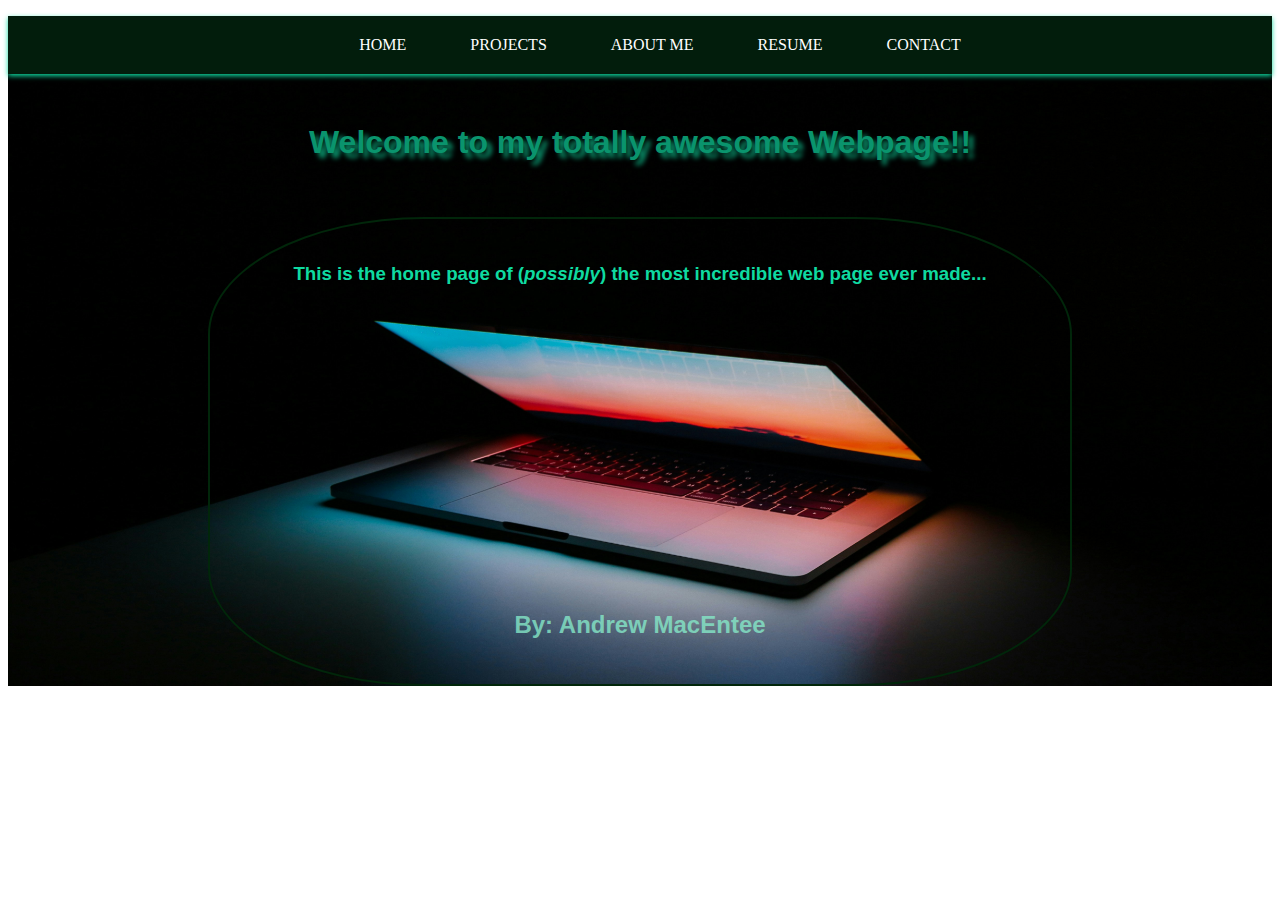
<file: index.html>
<!DOCTYPE html>
<html lang="en">
<head>
    <meta charset="UTF-8">
    <meta name="viewport" content="width=device-width, initial-scale=1.0">
    <title>My Web Page</title>
    <link rel = "stylesheet" href = "style.css">
</head>
<body>
    <div class = "index"> 
        <header> 
            <nav>
                <ul>
                    <li><a href= "index.html"> Home</a></li>
                    <li><a href = "projects.html">Projects</a></li>
                    <li><a href = "about.html">About Me</a></li>
                    <li><a href = "Images/Computer Science Major.pdf">Resume</a></li>
                    <li><a href = "contact.html">Contact</a></li>
                </ul>
            </nav>
        </header>
    
        <main>
                <h1>Welcome to my totally awesome Webpage!!</h1>
                <br>
                <br>
                <div>
                <h3>
                    This is the home page of (<em>possibly</em>) the most incredible web page ever made...
                </h3>
                <br>
                <br>
                <br>
                <br>
                <br>
                <br>
                <br>
                <br>
                <br>
                <br>
                <br>
                <br>
                <br>
                <br>
                <br>
                <br>
                <h2>
                    By: Andrew MacEntee
                </h2>
        </main>
        </div>
</body>
</html>
</file>
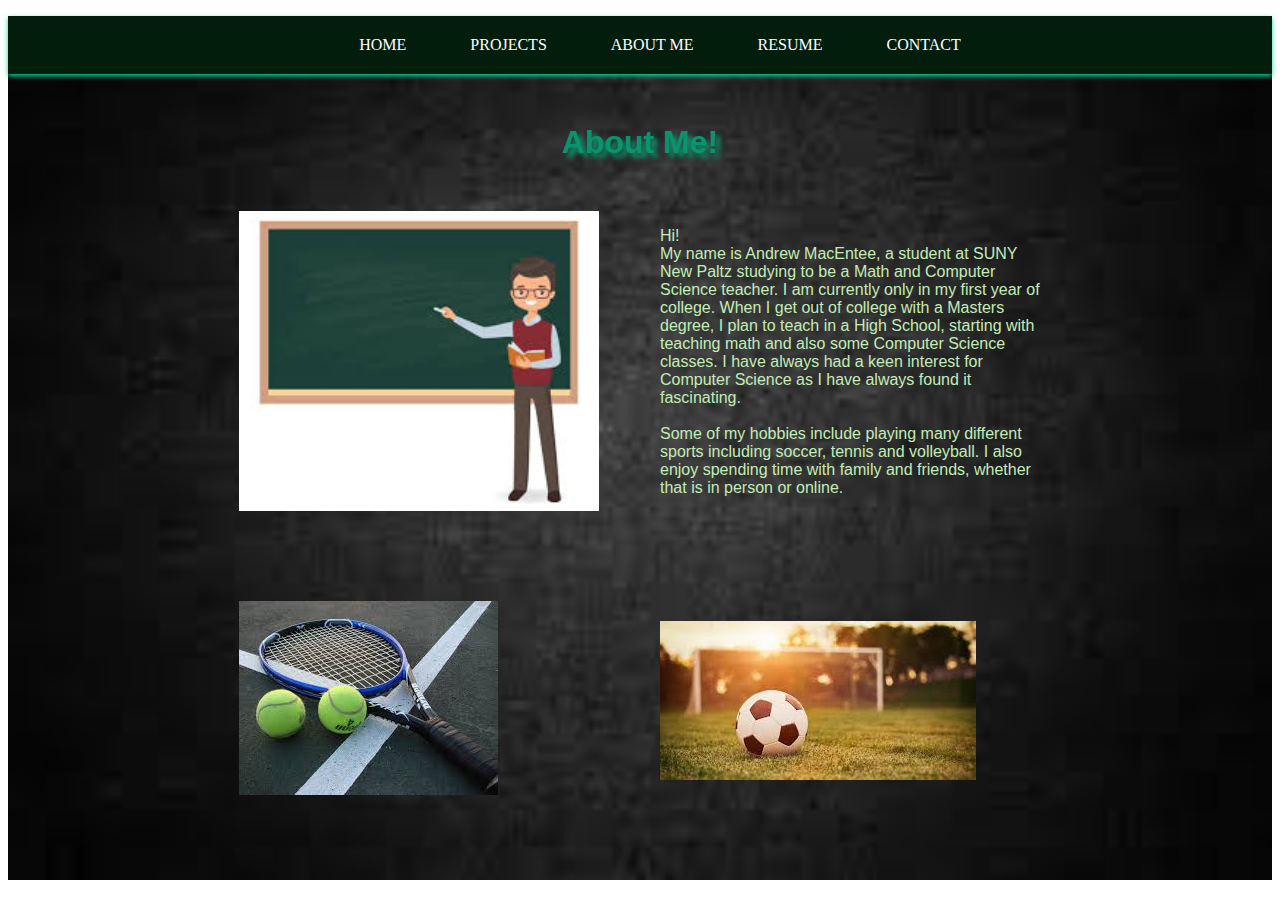
<file: about.html>
<!DOCTYPE html>
<html lang="en">
<head>
    <meta charset="UTF-8">
    <meta name="viewport" content="width=device-width, initial-scale=1.0">
    <title>About Me</title>
    <link rel = "stylesheet" href = "style.css">
</head>
<body>
    <div class = "about"> 
        <header> 
            <nav>
                <ul>
                    <li><a href= "index.html"> Home</a></li>
                    <li><a href = "projects.html">Projects</a></li>
                    <li><a href = "about.html">About Me</a></li>
                    <li><a href = "Images/Computer Science Major.pdf">Resume</a></li>
                    <li><a href = "contact.html">Contact</a></li>
                </ul>
            </nav>
        </header>
    
        <main>
            <h1>About Me!</h1>
            <div class = "container">
                <img class = "teaching-image" src = "Images/teaching.jpg" alt="teaching">
                <p class = "p-about">Hi! <br> My name is Andrew MacEntee, a student at SUNY New Paltz studying to be a Math and Computer Science teacher. I am currently only in my first year of college.
                    When I get out of college with a Masters degree, I plan to teach in a High School, starting with teaching math and also some Computer Science classes. I have always had a keen interest for Computer Science as I have always found it fascinating.
                    <br><br>Some of my hobbies include playing many different sports including soccer, tennis and volleyball. I also enjoy spending time with family and friends, whether that is in person or online.
                </p>
                <img class = "soccer-image" src = "Images/soccer.jpg" alt="soccer">
                <img class = "tennis-image" src = "Images/tennis.jpg" alt="tennis">
            </div>
        </main>
</body>
</html>
</file>
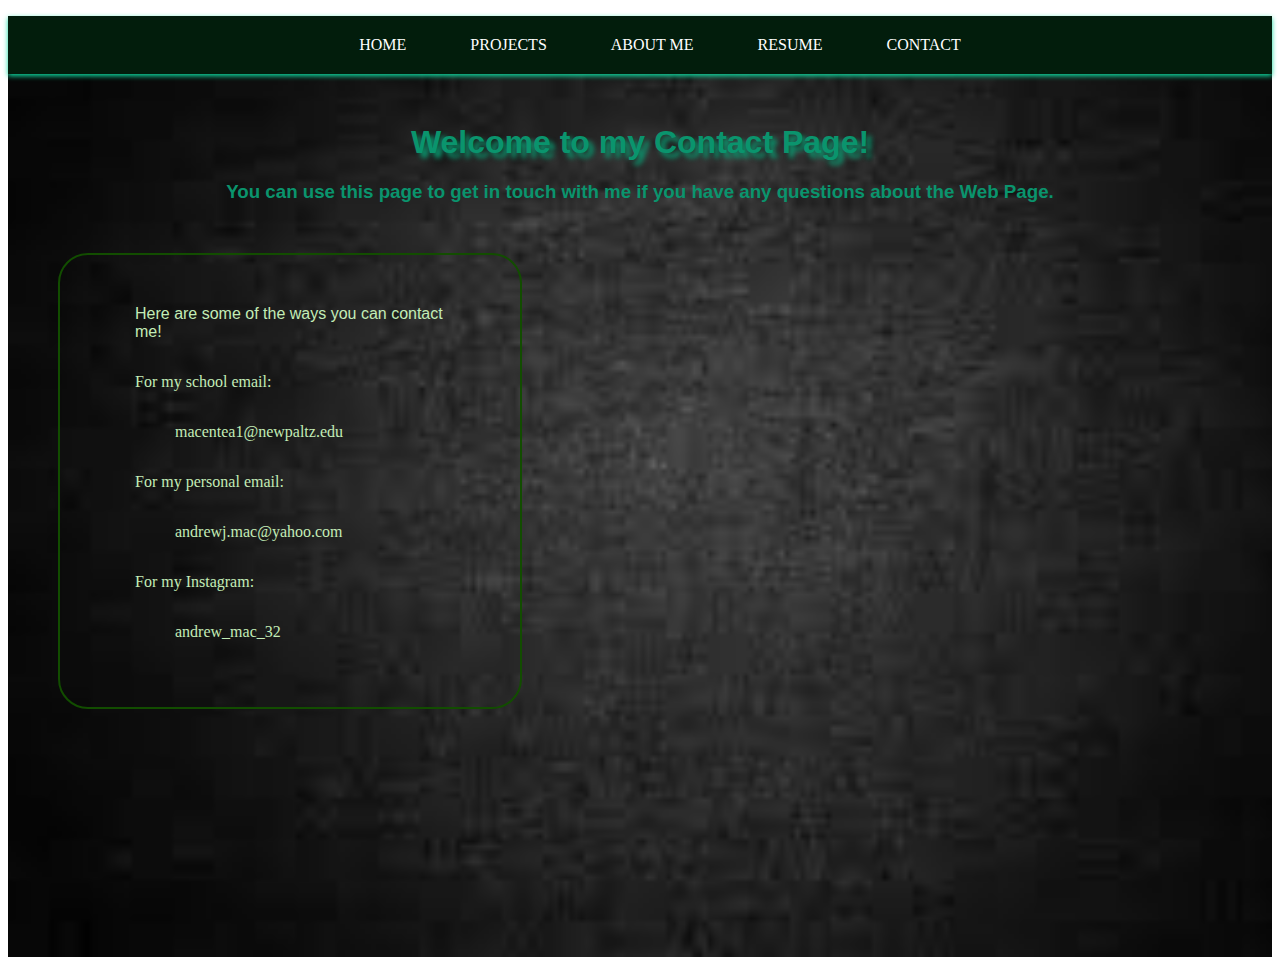
<file: contact.html>
<!DOCTYPE html>
<html lang="en">
<head>
    <meta charset="UTF-8">
    <meta name="viewport" content="width=device-width, initial-scale=1.0">
    <title>Contact Page</title>
    <link rel = "stylesheet" href = "style.css">
</head>
<body>
    <div class = "contact"> 
        <header> 
            <nav>
                <ul>
                    <li><a href= "index.html"> Home</a></li>
                    <li><a href = "projects.html">Projects</a></li>
                    <li><a href = "about.html">About Me</a></li>
                    <li><a href = "Resume.html">Resume</a></li>
                    <li><a href = "contact.html">Contact</a></li>
                </ul>
            </nav>
        </header>
        <main>
            <h1>Welcome to my Contact Page!</h1>
            <h3>You can use this page to get in touch with me if you have any questions about the Web Page.</h3>
            <div class = "container">
            <p> Here are some of the ways you can contact me!
                <dl>
                    <dt>For my school email:</dt>
                        <dd>macentea1@newpaltz.edu</dd>
                    <dt>For my personal email:</dt>
                        <dd>andrewj.mac@yahoo.com</dd>
                    <dt>For my Instagram:</dt>
                        <dd>andrew_mac_32</dd>
                </dl>
            </p>
            </div>
            <br>
            <br>
            <br>
            <br>
            <br>
            <br>
            <br>
            <br>
            <br>
            <br>
            <br>
        </main>
    </div>
</body>
</html>
</file>
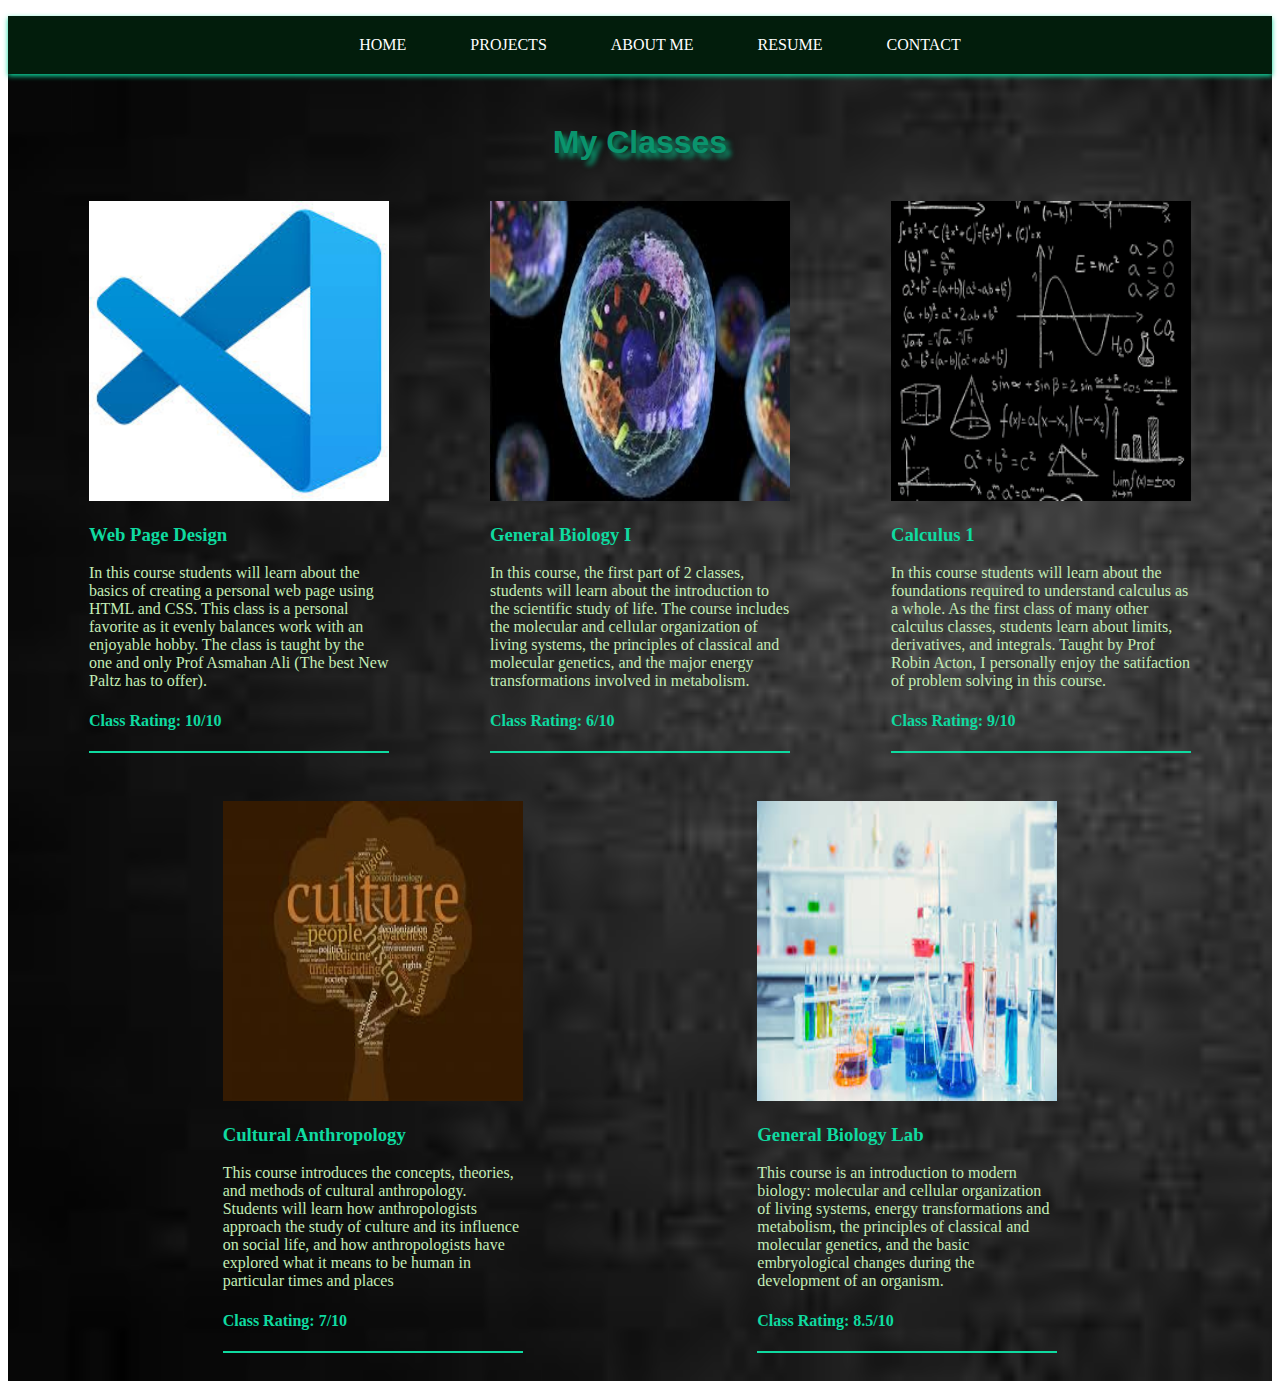
<file: projects.html>
<!DOCTYPE html>
<html lang="en">
<head>
    <meta charset="UTF-8">
    <meta name="viewport" content="width=device-width, initial-scale=1.0">
    <title>Projects Page</title>
    <link rel = "stylesheet" href = "style.css">
</head>
<body>
    <div class = "projects">
        <header>
            <nav>
                    <ul>
                        <li><a href= "index.html"> Home</a></li>
                        <li><a href = "projects.html">Projects</a></li>
                        <li><a href = "about.html">About Me</a></li>
                        <li><a href = "Images/Computer Science Major.pdf">Resume</a></li>
                        <li><a href = "contact.html">Contact</a></li>
                    </ul>
            </nav>
        </header>

        <main id = "products">
        <h1>My Classes</h1>
            <section class = "container">
                <!--Product 1-->
                <div class = "product">
                    <img class = "product-image" src = "Images/VS_Code.jpeg" alt="VS_Code">
                    <h3>Web Page Design</h3>
                    <div class = "product-description">
                        In this course students will learn about the basics of creating a personal web page using HTML and CSS. This class is a personal favorite as it evenly balances work with an enjoyable hobby. The class is taught by the one and only Prof Asmahan Ali (The best New Paltz has to offer).
                    </div>
                        <h4>Class Rating: 10/10</h4>
                    <hr>
                </div>
                <!--Product 2-->
                <div class = "product">
                    <img class = "product-image" src = "Images/biology.jpg" alt="biology">
                    <h3>General Biology I</h3>
                    <div class = "product-description">
                        In this course, the first part of 2 classes, students will learn about the introduction to the scientific study of life. The course  includes the molecular and cellular organization of living systems, the principles of classical and molecular genetics, and the major energy transformations involved in metabolism.
                    </div>
                        <h4>Class Rating: 6/10</h4>
                    <hr>
                </div>
                <!--Product 3-->
                <div class = "product">
                    <img class = "product-image" src = "Images/calculus.jpg" alt="calculus">
                    <h3>Calculus 1</h3>
                    <div class = "product-description">
                        In this course students will learn about the foundations required to understand calculus as a whole. As the first class of many other calculus classes, students learn about limits, derivatives, and integrals. Taught by Prof Robin Acton, I personally enjoy the satifaction of problem solving in this course.
                    </div>
                        <h4>Class Rating: 9/10</h4>
                    <hr>
                </div>
                <!--Product 4-->
                <div class = "product">
                    <img class = "product-image" src = "Images/anthro.jpg" alt="anthropology">
                    <h3>Cultural Anthropology</h3>
                    <div class = "product-description">
                        This course introduces the concepts, theories, and methods of cultural anthropology. Students will learn how anthropologists approach the study of culture and its influence on social life, and how anthropologists have explored what it means to be human in particular times and places 
                    </div>
                        <h4>Class Rating: 7/10</h4>
                    <hr>
                </div>
                <!--Product 5-->
                <div class = "product">
                    <img class = "product-image" src = "Images/biology_lab.jpg" alt="Bio Lab">
                    <h3>General Biology Lab</h3>
                    <div class = "product-description">
                        This course is an introduction to modern biology: molecular and cellular organization of living systems, energy transformations and metabolism, the principles of classical and molecular genetics, and the basic embryological changes during the development of an organism. 
                    </div>
                        <h4>Class Rating: 8.5/10</h4>
                    <hr>
                </div>
            </section>
        </main>
    </div>
</body>
</html>
</file>
<file: style.css>
/*Start of Navbar styling*/

a{
    text-decoration: none;
    color: rgb(255, 255, 255);
    text-transform: uppercase;
    border-radius: 5px;
    padding: 15px 10px 10px 10px;
}

nav{
    margin-top: 0px;
    box-shadow: 0px 2px 5px rgb(15, 218, 160);
}

nav ul li{
    display: inline-block;
    padding: 20px;
}

a:hover, .active{
    background-color: rgb(59, 53, 53);
    color: rgb(15, 218, 160);
    box-shadow: 0px 7px 5px rgb(15, 218, 160);
}

nav ul {
    list-style-type: none;
    text-align: center;
    background-color: rgb(2, 29, 12);
}

@media(max-width:700px){
    nav ul li{
        display: grid;
        grid-column: 1/-1;
    }
}

/*End of Navbar styling*/

/*Start of home page body styling*/

.index main h1{
    margin-top: 50px;
    margin-bottom: 20px;
    font-family: 'Gill Sans', 'Gill Sans MT', Calibri, 'Trebuchet MS', sans-serif;
    color: rgb(10, 148, 109);
    text-shadow: 5px 5px 5px;
    text-align: center;
}

.index{
    background-image: url(Images/my_image.jpg);
    background-repeat: no-repeat;
    background-size:cover;
}
.index h3{
    color: rgb(15, 218, 160);
    font-family: Verdana, Geneva, Tahoma, sans-serif;
}

.index main h2{
    color: rgba(134, 234, 201, 0.805);
    font-family: sans-serif;
}


.index main div{
    text-align: center;
    border: 2px solid rgb(1, 38, 10);
    border-radius: 25%;
    padding: 25px;
    margin: auto 200px;
}

/*End of home page body styling*/

/*Start of Projects page styling*/
body .projects{
    background-image: url(Images/background_img.jpeg);
    background-repeat: no-repeat;
    background-size:cover;
}
.projects h1{
    margin-top: 50px;
    margin-bottom: 20px;
    font-family: 'Gill Sans', 'Gill Sans MT', Calibri, 'Trebuchet MS', sans-serif;
    color: rgb(10, 148, 109);
    text-shadow: 5px 5px 5px;
    text-align: center;
}
#products hr{
    border: 1px solid lightgray;
    margin-top: 4px;
}
#products .product{
    width: 300px;
    margin: 20px;
}
#products .product img{
    width: 300px;
    height: 300px;
}
#products .container{
    display: flex;
    flex-wrap: wrap;
    justify-content: space-evenly;

}
#products .container hr{
    border: 1px solid rgb(15, 218, 160);
}
#products .product h3{
    font-family: 'Times New Roman', Times, serif;
    color: rgb(15, 218, 160);
}
#products .product .product-description{
    color: rgb(195, 236, 182);
}
#products .product h4{
    color: rgb(15, 218, 160);
}
/*End of Projects page styling*/

/*Start of About page styling*/
body .about{
    background-image: url(Images/background_img.jpeg);
    background-repeat: no-repeat;
    background-size:cover;
}

.about h1{
    margin-top: 50px;
    margin-bottom: 20px;
    font-family: 'Gill Sans', 'Gill Sans MT', Calibri, 'Trebuchet MS', sans-serif;
    color: rgb(10, 148, 109);
    text-shadow: 5px 5px 5px;
    text-align: center;
}

.about p{
    color: rgb(195, 236, 182);
    font-family: 'Gill Sans', 'Gill Sans MT', Calibri, 'Trebuchet MS', sans-serif;
}

.about .container {
  display: grid;
  grid-template-columns: 1fr 2fr 2fr 1fr;
  grid-template-rows:350px;
  gap: 40px;
  margin-top: 50px;
}

.about .teaching-image{
    grid-column: 2/3;
    height: 300px;
    width: fit-content;
}

.about .p-about{
    grid-column: 3/3;
}

.about .tennis-image{
    grid-column: 2/3;
}

.about .soccer-image{
    grid-column: 3/-1;
    grid-row: 2;
    margin-bottom: 100px;
    padding-top: 20px;
}

/*End of About page styling*/

/*Start of Contact Page Styling*/

body .contact{
    background-image: url(Images/background_img.jpeg);
    background-repeat: no-repeat;
    background-size:cover;
}

.contact h1{
    margin-top: 50px;
    margin-bottom: 20px;
    font-family: 'Gill Sans', 'Gill Sans MT', Calibri, 'Trebuchet MS', sans-serif;
    color: rgb(10, 148, 109);
    text-shadow: 5px 5px 5px;
    text-align: center;
}

.contact h3{
    font-family: 'Gill Sans', 'Gill Sans MT', Calibri, 'Trebuchet MS', sans-serif;
    color: rgb(10, 148, 109);
    text-align: center;
}

.contact p{
    margin-top: 50px;
    padding-left: 75px;
    font-family: 'Lucida Sans', 'Lucida Sans Regular', 'Lucida Grande', 'Lucida Sans Unicode', Geneva, Verdana, sans-serif;
    color: rgb(195, 236, 182);
}

.contact dl{
    padding-left: 75px;
    line-height: 50px;
    color: rgb(195, 236, 182);
}

.contact .container{
     border: 2px solid rgb(18, 77, 0);
     border-radius: 30px;
     padding-right: 50px;
     margin: 50px;
     margin-right: 750px;
}

/*End of Contact Page Styling*/
</file>
